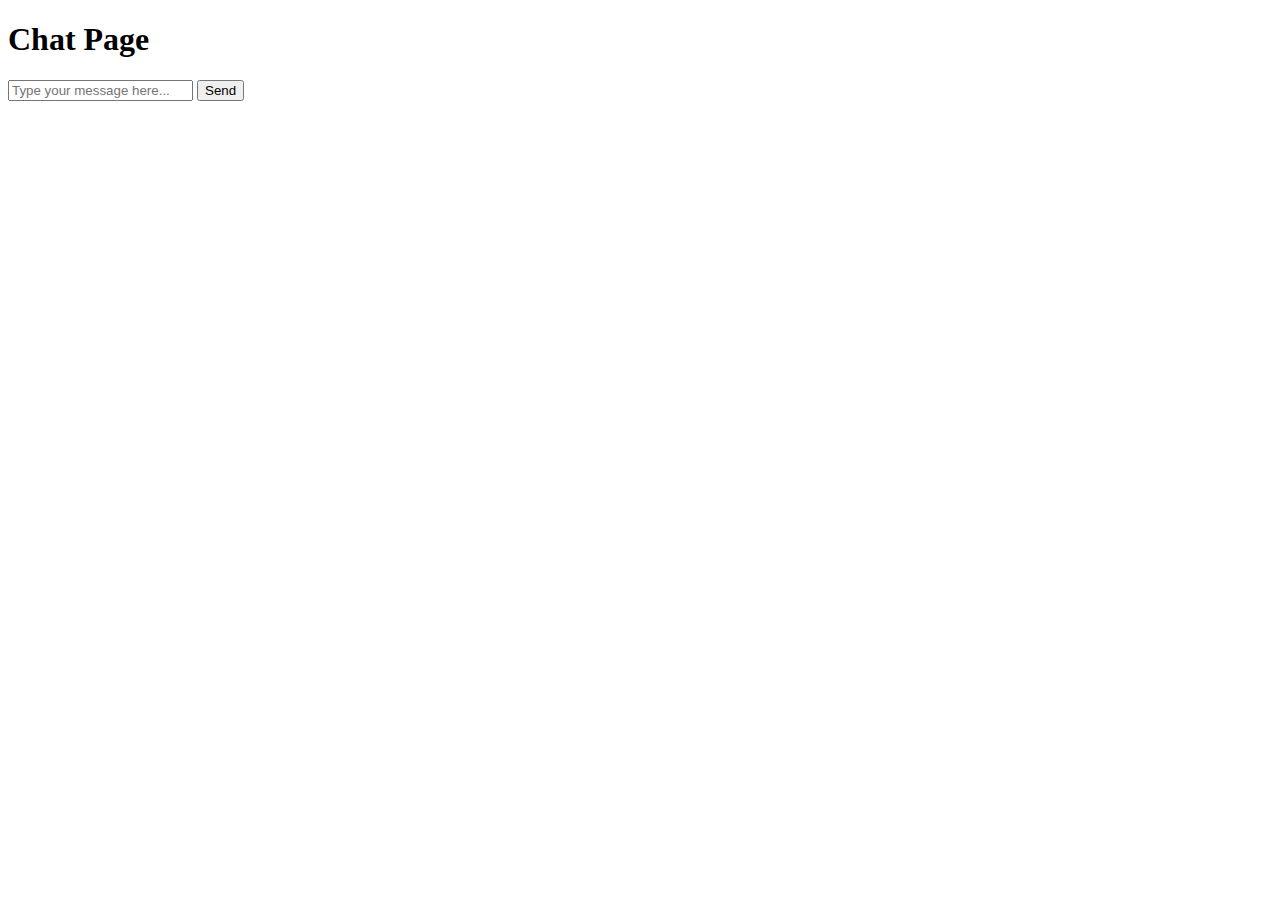
<file: clothes_shop/main/templates/main/chat2.html>
<!DOCTYPE html>
<html>
<head>
    <title>Chat</title>
    <script>
       const chatSocket = new WebSocket(
    'ws://' + window.location.host +
    '/ws/chat/'
);

chatSocket.onmessage = function(event) {
    const data = JSON.parse(event.data);
    const message = data['message'];
    const username = data['username'];

    // Display message in the DOM
    const chat = document.querySelector('#chat-messages');
    const line = document.createElement('p');
    line.innerHTML = '<strong>' + username + ': </strong>' + message;
    chat.appendChild(line);
};

function sendMessage() {
    const messageInputDom = document.querySelector('#message');
    const message = messageInputDom.value;
    const username = 'Your Username';

    // Send message to WebSocket
    chatSocket.send(JSON.stringify({
        'message': message,
        'username': username
    }));

    // Clear input field
    messageInputDom.value = '';
}

document.querySelector('#send-message').onclick = function(e) {
    sendMessage();
};

document.querySelector('#message').onkeyup = function(e) {
    if (e.keyCode === 13) {  // Enter key
        sendMessage();
    }
};
    </script>
</head>
<body>
    <h1>Chat Page</h1>
    <div id="chat-messages"></div>
    <div>
        <input type="text" id="message" placeholder="Type your message here...">
        <button id="send-message">Send</button>
    </div>
</body>
</html>
</file>
